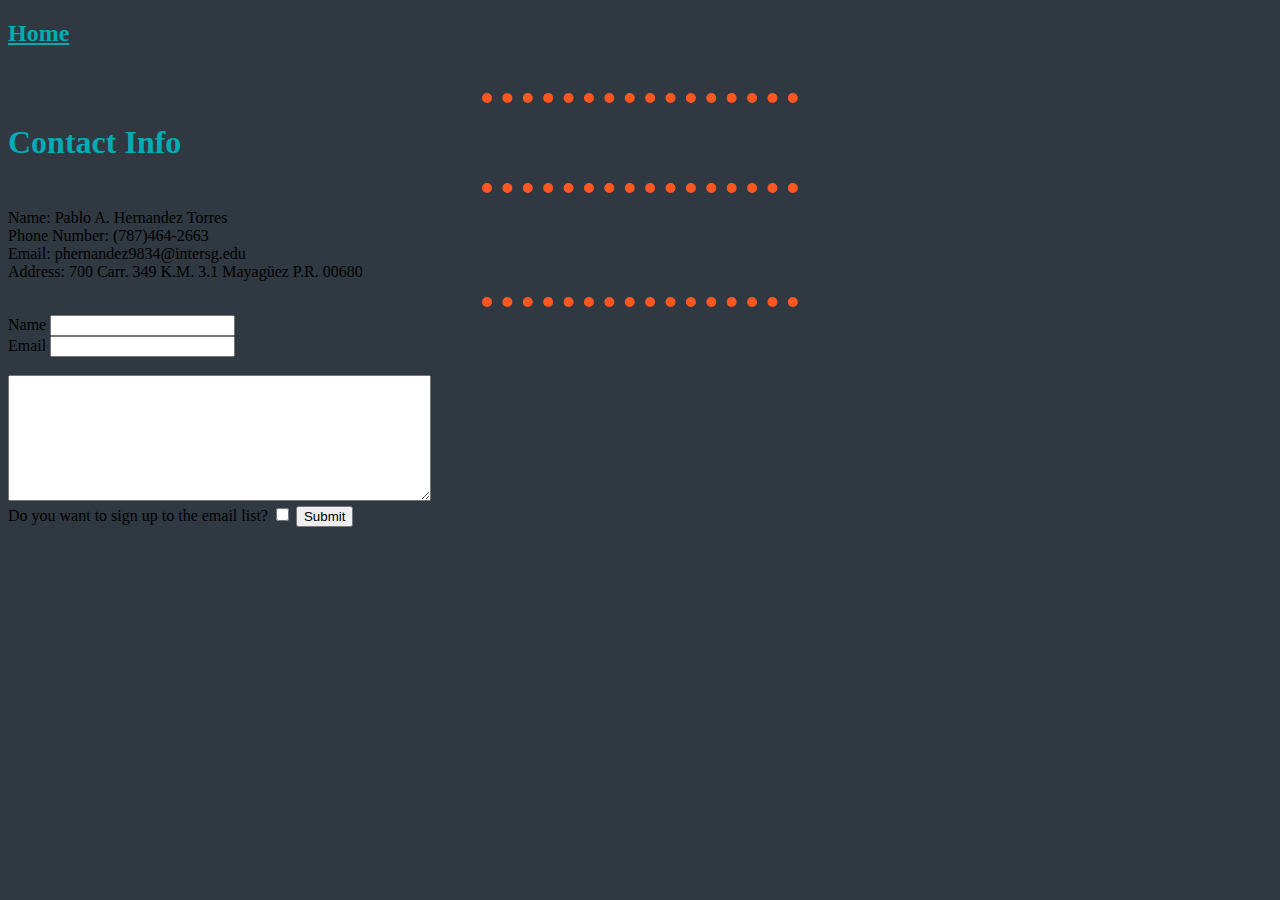
<file: contact.html>
<!DOCTYPE html>
<html lang="en" dir="ltr">

<head>
  <meta charset="utf-8">
  <title>Contact Me</title>
  <link rel="stylesheet" href="styles.css">
</head>

<body>
  <h2><a href="index.html">Home</a></h2>
  <br>
  <hr>
  <h1>Contact Info</h1>
  <hr>
  <p>Name: Pablo A. Hernandez Torres <br>
    Phone Number: (787)464-2663 <br>
    Email: phernandez9834@intersg.edu<br>
    Address: 700 Carr. 349 K.M. 3.1 Mayagüez P.R. 00680</p>
  <hr>
  <form action="mailto:ph40053@gmail.com" method="post" enctype="text/plain">
    <label>Name</label>
    <input type="text" name="yourName" value=""><br>
    <label>Email</label>
    <input type="email" name="yourEmail" value=""><br><br>
    <textarea name="yourMessage" rows="8" cols="50"></textarea><br>
    <label>Do you want to sign up to the email list?</label>
    <input type="checkbox" name="" value="">
    <input type="submit" name="" value="Submit">

  </form>
</body>

</html>
</file>
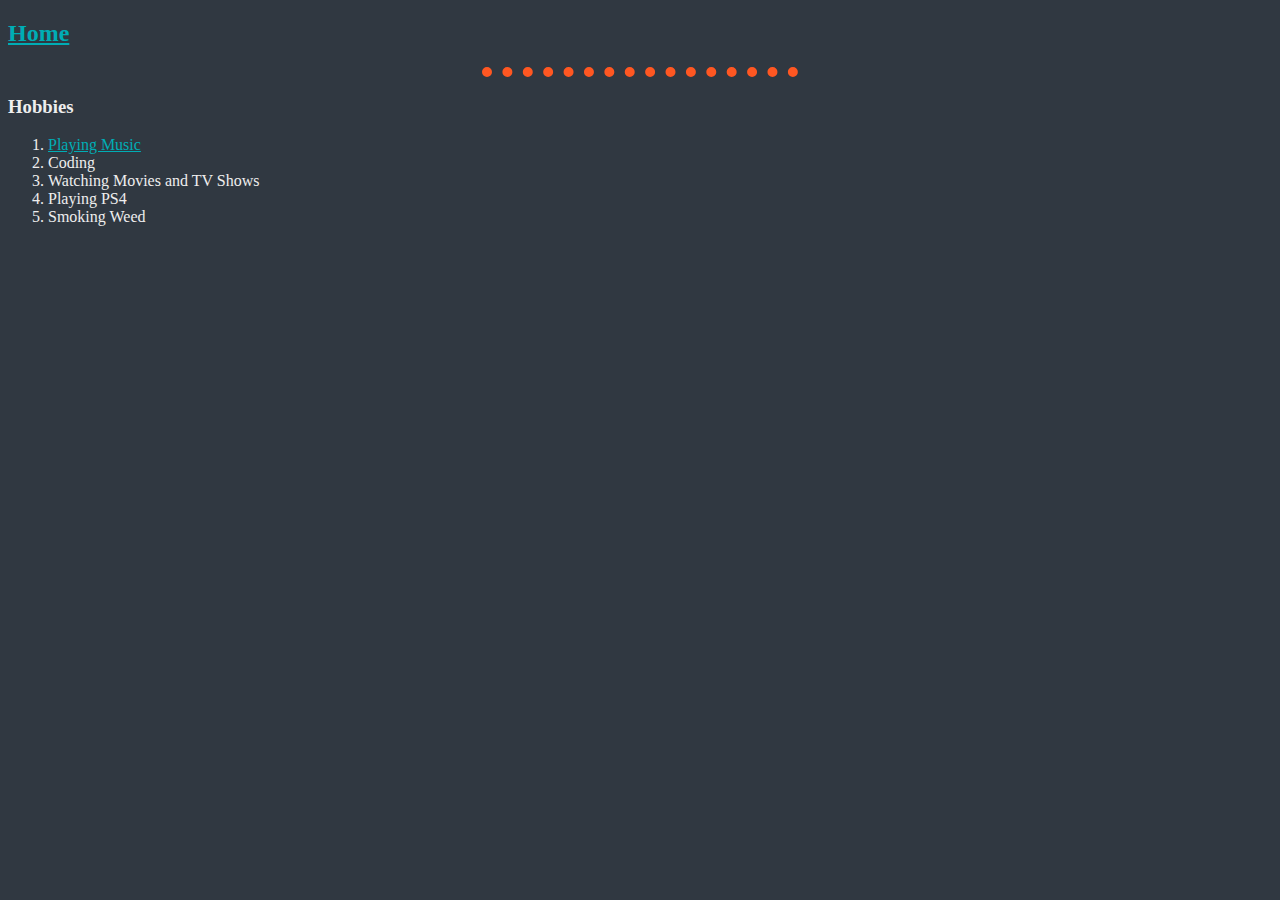
<file: hobbies.html>
<!DOCTYPE html>
<html lang="en" dir="ltr">

<head>
  <meta charset="utf-8">
  <title>My Hobbies</title>
  <link rel="stylesheet" href="styles.css">
</head>

<body>
  <h2><a href="index.html">Home</a></h2>
  <hr>
  <h3><strong>Hobbies</strong></h3>
  <ol>
    <li><a href="https://www.youtube.com/watch?v=GvENLur4IY0">Playing Music</a></li>
    <li>Coding</li>
    <li>Watching Movies and TV Shows</li>
    <li>Playing PS4</li>
    <li>Smoking Weed</li>
  </ol>
</body>

</html>
</file>
<file: styles.css>
body {
    background-color: #303841;
    align-items: center;
  }

  h1 {
    color: #00adb5;
  }

  h2 {
    color: #eeeeee;
  }

  h3 {
    color: #eeeeee;
  }

  li {
    color: #eeeeee;
    width: 100%;
  }

  table {
    color: #eeeeee;
    text-align: left;
  }

  hr {
    border-style: none;
    border-top-style: dotted;
    border-color: #ff5722;
    border-width: 10px;
    width: 25%;
  }

  a {
    color: #00adb5;
  }
</file>
